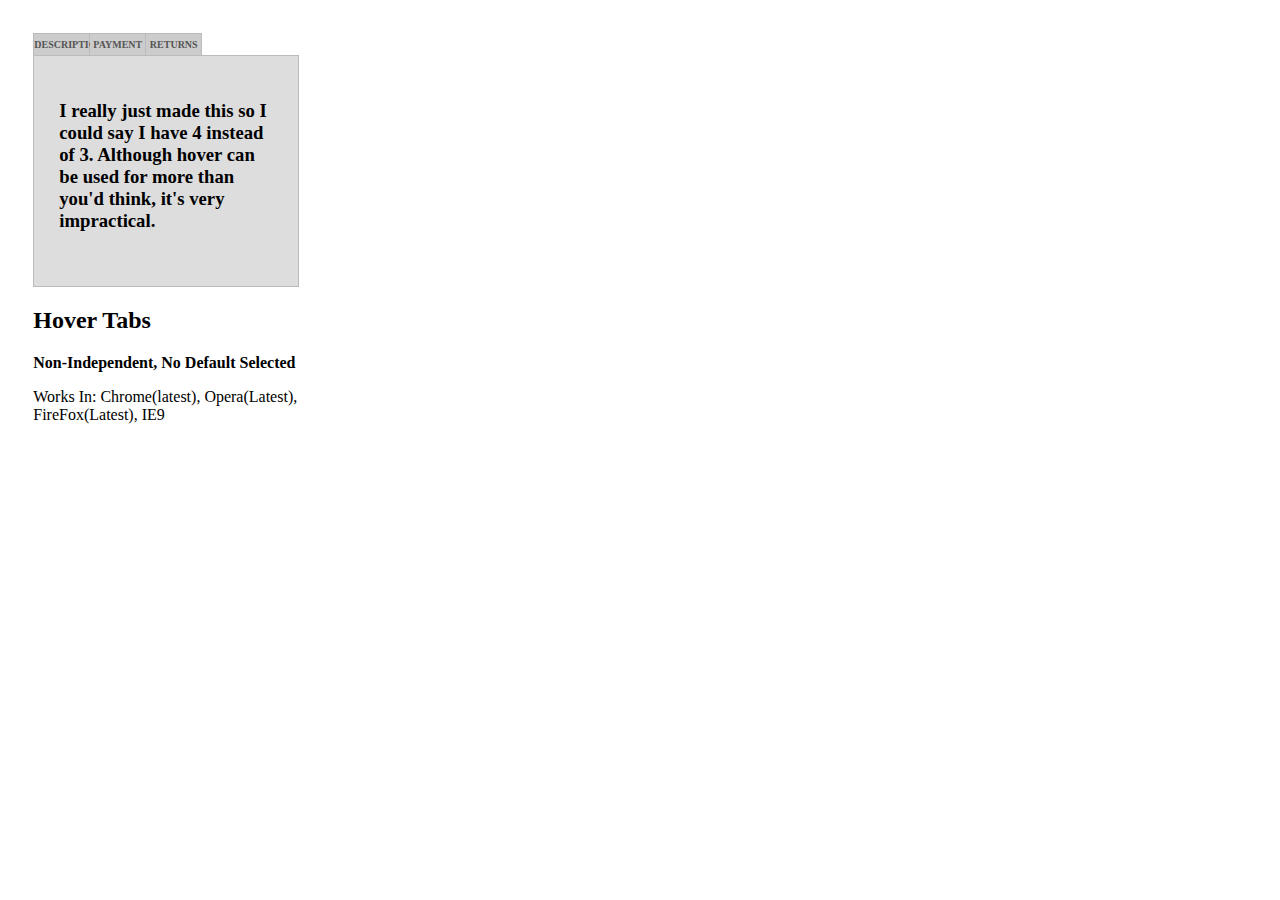
<file: css-only-tabs/index.html>
<!DOCTYPE html>
<html lang="en">
<head>
	
	<meta charset="utf-8" />
	<meta content="IE=edge,chrome=1" http-equiv="X-UA-Compatible" />
	<meta name="viewport" content="width=device-width">

	<title>4 Methods CSS3 Tabbed Content ~ :focus, :hover, :target, :checked tabs.</title>

	<link rel="stylesheet" type="text/css" href="css/styling.css" />
	<link rel="stylesheet" type="text/css" href="css/functionality.css" />

</head>

<body>

	




	<section class="tab-area tabs-hover">

		<span class="tab-link" tabindex="1">Description</span>
		<span class="tab-link" tabindex="2">Payment</span>
		<span class="tab-link" tabindex="3">Returns</span>

		<article class="tab">
			<h3>Tab 3</h3>
			<p>Lorem Ipsum Dolor Sit</p>
		</article>
		<article class="tab">
			<h3>Tab 2</h3>
			<p>Lorem Ipsum Dolor Sit</p>
		</article>
		<article class="tab">
			<h3>I really just made this so I could say I have 4 instead of 3. Although hover can be used for more than you'd think, it's very impractical.</h3>
		</article>

		<h2 class="title">Hover Tabs</h2>
		<p><strong>Non-Independent, No Default Selected</strong></p>
		<p>Works In: Chrome(latest), Opera(Latest), FireFox(Latest), IE9</p>

	</section>


	


	

</body>
</html>
</file>
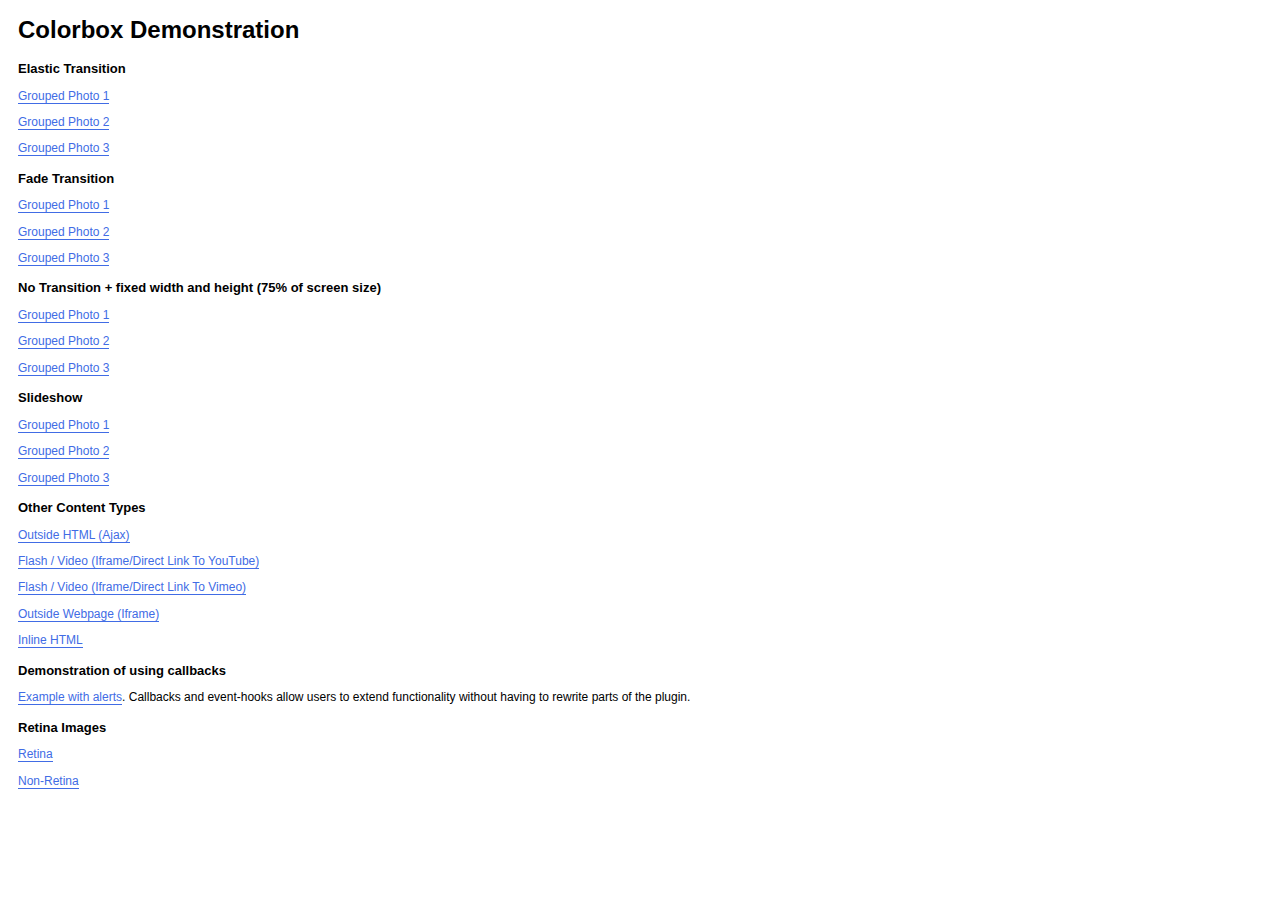
<file: colorbox-master/example2/index.html>
<!DOCTYPE html>
<html>
	<head>
		<meta charset='utf-8'/>
		<title>Colorbox Examples</title>
		<style>
			body{font:12px/1.2 Verdana, sans-serif; padding:0 10px;}
			a:link, a:visited{text-decoration:none; color:#416CE5; border-bottom:1px solid #416CE5;}
			h2{font-size:13px; margin:15px 0 0 0;}
		</style>
		<link rel="stylesheet" href="colorbox.css" />
		<script src="https://ajax.googleapis.com/ajax/libs/jquery/1.10.2/jquery.min.js"></script>
		<script src="../jquery.colorbox.js"></script>
		<script>
			$(document).ready(function(){
				//Examples of how to assign the Colorbox event to elements
				$(".group1").colorbox({rel:'group1'});
				$(".group2").colorbox({rel:'group2', transition:"fade"});
				$(".group3").colorbox({rel:'group3', transition:"none", width:"75%", height:"75%"});
				$(".group4").colorbox({rel:'group4', slideshow:true});
				$(".ajax").colorbox();
				$(".youtube").colorbox({iframe:true, innerWidth:640, innerHeight:390});
				$(".vimeo").colorbox({iframe:true, innerWidth:500, innerHeight:409});
				$(".iframe").colorbox({iframe:true, width:"80%", height:"80%"});
				$(".inline").colorbox({inline:true, width:"50%"});
				$(".callbacks").colorbox({
					onOpen:function(){ alert('onOpen: colorbox is about to open'); },
					onLoad:function(){ alert('onLoad: colorbox has started to load the targeted content'); },
					onComplete:function(){ alert('onComplete: colorbox has displayed the loaded content'); },
					onCleanup:function(){ alert('onCleanup: colorbox has begun the close process'); },
					onClosed:function(){ alert('onClosed: colorbox has completely closed'); }
				});

				$('.non-retina').colorbox({rel:'group5', transition:'none'})
				$('.retina').colorbox({rel:'group5', transition:'none', retinaImage:true, retinaUrl:true});
				
				//Example of preserving a JavaScript event for inline calls.
				$("#click").click(function(){ 
					$('#click').css({"background-color":"#f00", "color":"#fff", "cursor":"inherit"}).text("Open this window again and this message will still be here.");
					return false;
				});
			});
		</script>
	</head>
	<body>
		<h1>Colorbox Demonstration</h1>
		<h2>Elastic Transition</h2>
		<p><a class="group1" href="../content/ohoopee1.jpg" title="Me and my grandfather on the Ohoopee.">Grouped Photo 1</a></p>
		<p><a class="group1" href="../content/ohoopee2.jpg" title="On the Ohoopee as a child">Grouped Photo 2</a></p>
		<p><a class="group1" href="../content/ohoopee3.jpg" title="On the Ohoopee as an adult">Grouped Photo 3</a></p>
		
		<h2>Fade Transition</h2>
		<p><a class="group2" href="../content/ohoopee1.jpg" title="Me and my grandfather on the Ohoopee">Grouped Photo 1</a></p>
		<p><a class="group2" href="../content/ohoopee2.jpg" title="On the Ohoopee as a child">Grouped Photo 2</a></p>
		<p><a class="group2" href="../content/ohoopee3.jpg" title="On the Ohoopee as an adult">Grouped Photo 3</a></p>
		
		<h2>No Transition + fixed width and height (75% of screen size)</h2>
		<p><a class="group3" href="../content/ohoopee1.jpg" title="Me and my grandfather on the Ohoopee.">Grouped Photo 1</a></p>
		<p><a class="group3" href="../content/ohoopee2.jpg" title="On the Ohoopee as a child">Grouped Photo 2</a></p>
		<p><a class="group3" href="../content/ohoopee3.jpg" title="On the Ohoopee as an adult">Grouped Photo 3</a></p>
		
		<h2>Slideshow</h2>
		<p><a class="group4"  href="../content/ohoopee1.jpg" title="Me and my grandfather on the Ohoopee.">Grouped Photo 1</a></p>
		<p><a class="group4"  href="../content/ohoopee2.jpg" title="On the Ohoopee as a child">Grouped Photo 2</a></p>
		<p><a class="group4"  href="../content/ohoopee3.jpg" title="On the Ohoopee as an adult">Grouped Photo 3</a></p>
		
		<h2>Other Content Types</h2>
		<p><a class='ajax' href="../content/ajax.html" title="Homer Defined">Outside HTML (Ajax)</a></p>
		<p><a class='youtube' href="http://www.youtube.com/embed/VOJyrQa_WR4?rel=0&amp;wmode=transparent">Flash / Video (Iframe/Direct Link To YouTube)</a></p>
		<p><a class='vimeo' href="http://player.vimeo.com/video/2285902" title="R&ouml;yksopp: Remind Me">Flash / Video (Iframe/Direct Link To Vimeo)</a></p>
		<p><a class='iframe' href="http://wikipedia.com">Outside Webpage (Iframe)</a></p>
		<p><a class='inline' href="#inline_content">Inline HTML</a></p>
		
		<h2>Demonstration of using callbacks</h2>
		<p><a class='callbacks' href="../content/marylou.jpg" title="Marylou on Cumberland Island">Example with alerts</a>. Callbacks and event-hooks allow users to extend functionality without having to rewrite parts of the plugin.</p>
		

		<h2>Retina Images</h2>
		<p><a class="retina" href="../content/daisy.jpg" title="Retina">Retina</a></p>
		<p><a class="non-retina" href="../content/daisy.jpg" title="Non-Retina">Non-Retina</a></p>

		<!-- This contains the hidden content for inline calls -->
		<div style='display:none'>
			<div id='inline_content' style='padding:10px; background:#fff;'>
			<p><strong>This content comes from a hidden element on this page.</strong></p>
			<p>The inline option preserves bound JavaScript events and changes, and it puts the content back where it came from when it is closed.</p>
			<p><a id="click" href="#" style='padding:5px; background:#ccc;'>Click me, it will be preserved!</a></p>
			
			<p><strong>If you try to open a new Colorbox while it is already open, it will update itself with the new content.</strong></p>
			<p>Updating Content Example:<br />
			<a class="ajax" href="../content/ajax.html">Click here to load new content</a></p>
			</div>
		</div>
	</body>
</html>
</file>
<file: css-only-tabs/css/styling.css>
.tab-area {
  width: 21%;
  margin: 2%;
  float: left;
}



.tab-link {
  text-transform: uppercase;
  font-size: 10px;
  cursor: pointer;
  color: #555;
  font-weight: bold;
  text-decoration: none;
  display: block;
  float: left;
  width: 55px;
  padding: 5px 0;
  text-align: center;
  background: #ccc;
  border: 1px solid #bbb;
  border-left: 0;
  border-bottom: 0;
}

.tab-link:hover {
  background: #eee;
}

.tab-link:nth-of-type(1) {
  border-left: 1px solid #bbb;
}

.tab-link:hover {
  color: #666;
}

.tab {
  clear: both;
  background: #ddd;
  padding: 25px;
  display: none;
  height: 180px;
  border: 1px solid #bbb;
}

.target-fix {
  display: block;
  top: 0;
  left: 0;
  position: fixed;
}



.tabs-focus .tab-link:focus,
.tabs-hover .tab-link:hover,
#tabC:target ~ a:nth-of-type(3),
#tabB:target ~ a:nth-of-type(2),
#tabC:not(:target) ~ #tabB:not(:target) ~ a:nth-of-type(1),
#tab-C:checked ~ label:nth-of-type(3),
#tab-B:checked ~ label:nth-of-type(2),
#tab-B:not(:checked) ~ #tab-C:not(:checked) ~ label:nth-of-type(1) {
  background: #ddd;
}

.tabs-focus .tab-link:focus:after,
.tabs-hover .tab-link:hover:after,
#tabC:target ~ a:nth-of-type(3):after,
#tabB:target ~ a:nth-of-type(2):after,
#tabC:not(:target) ~ #tabB:not(:target) ~ a:nth-of-type(1):after,
#tab-C:checked ~ label:nth-of-type(3):after,
#tab-B:checked ~ label:nth-of-type(2):after,
#tab-B:not(:checked) ~ #tab-C:not(:checked) ~ label:nth-of-type(1):after {
  position: absolute;
  content: "";
  margin: 5px 0 0 0;
  width: 55px;
  height: 1px;
  display: block;
  background: #ddd;
}
</file>
<file: css-only-tabs/css/functionality.css>
.tabs-hover .tab:nth-of-type(3),
.tabs-hover span.tab-link:nth-of-type(2):hover ~ .tab:nth-of-type(2),
.tabs-hover span.tab-link:nth-of-type(3):hover ~ .tab:nth-of-type(1),
.tabs-hover .tab:hover
{
  display: block;
}

.tabs-hover span.tab-link:nth-of-type(2):hover ~ .tab:nth-of-type(3),
.tabs-hover span.tab-link:nth-of-type(3):hover ~ .tab:nth-of-type(3),
.tabs-hover .tab:nth-of-type(1):hover ~ .tab:nth-of-type(3),
.tabs-hover .tab:nth-of-type(2):hover ~ .tab:nth-of-type(3)
{
  display: none !important;
}
</file>
<file: colorbox-master/example2/colorbox.css>
/*
    Colorbox Core Style:
    The following CSS is consistent between example themes and should not be altered.
*/
#colorbox, #cboxOverlay, #cboxWrapper{position:absolute; top:0; left:0; z-index:9999; overflow:hidden;}
#cboxWrapper {max-width:none;}
#cboxOverlay{position:fixed; width:100%; height:100%;}
#cboxMiddleLeft, #cboxBottomLeft{clear:left;}
#cboxContent{position:relative;}
#cboxLoadedContent{overflow:auto; -webkit-overflow-scrolling: touch;}
#cboxTitle{margin:0;}
#cboxLoadingOverlay, #cboxLoadingGraphic{position:absolute; top:0; left:0; width:100%; height:100%;}
#cboxPrevious, #cboxNext, #cboxClose, #cboxSlideshow{cursor:pointer;}
.cboxPhoto{float:left; margin:auto; border:0; display:block; max-width:none; -ms-interpolation-mode:bicubic;}
.cboxIframe{width:100%; height:100%; display:block; border:0; padding:0; margin:0;}
#colorbox, #cboxContent, #cboxLoadedContent{box-sizing:content-box; -moz-box-sizing:content-box; -webkit-box-sizing:content-box;}

/* 
    User Style:
    Change the following styles to modify the appearance of Colorbox.  They are
    ordered & tabbed in a way that represents the nesting of the generated HTML.
*/
#cboxOverlay{background:#fff; opacity: 0.9; filter: alpha(opacity = 90);}
#colorbox{outline:0;}
    #cboxContent{margin-top:32px; overflow:visible; background:#000;}
        .cboxIframe{background:#fff;}
        #cboxError{padding:50px; border:1px solid #ccc;}
        #cboxLoadedContent{background:#000; padding:1px;}
        #cboxLoadingGraphic{background:url(images/loading.gif) no-repeat center center;}
        #cboxLoadingOverlay{background:#000;}
        #cboxTitle{position:absolute; top:-22px; left:0; color:#000;}
        #cboxCurrent{position:absolute; top:-22px; right:205px; text-indent:-9999px;}

        /* these elements are buttons, and may need to have additional styles reset to avoid unwanted base styles */
        #cboxPrevious, #cboxNext, #cboxSlideshow, #cboxClose {border:0; padding:0; margin:0; overflow:visible; text-indent:-9999px; width:20px; height:20px; position:absolute; top:-20px; background:url(images/controls.png) no-repeat 0 0;}
        
        /* avoid outlines on :active (mouseclick), but preserve outlines on :focus (tabbed navigating) */
        #cboxPrevious:active, #cboxNext:active, #cboxSlideshow:active, #cboxClose:active {outline:0;}

        #cboxPrevious{background-position:0px 0px; right:44px;}
        #cboxPrevious:hover{background-position:0px -25px;}
        #cboxNext{background-position:-25px 0px; right:22px;}
        #cboxNext:hover{background-position:-25px -25px;}
        #cboxClose{background-position:-50px 0px; right:0;}
        #cboxClose:hover{background-position:-50px -25px;}
        .cboxSlideshow_on #cboxPrevious, .cboxSlideshow_off #cboxPrevious{right:66px;}
        .cboxSlideshow_on #cboxSlideshow{background-position:-75px -25px; right:44px;}
        .cboxSlideshow_on #cboxSlideshow:hover{background-position:-100px -25px;}
        .cboxSlideshow_off #cboxSlideshow{background-position:-100px 0px; right:44px;}
        .cboxSlideshow_off #cboxSlideshow:hover{background-position:-75px -25px;}
</file>
